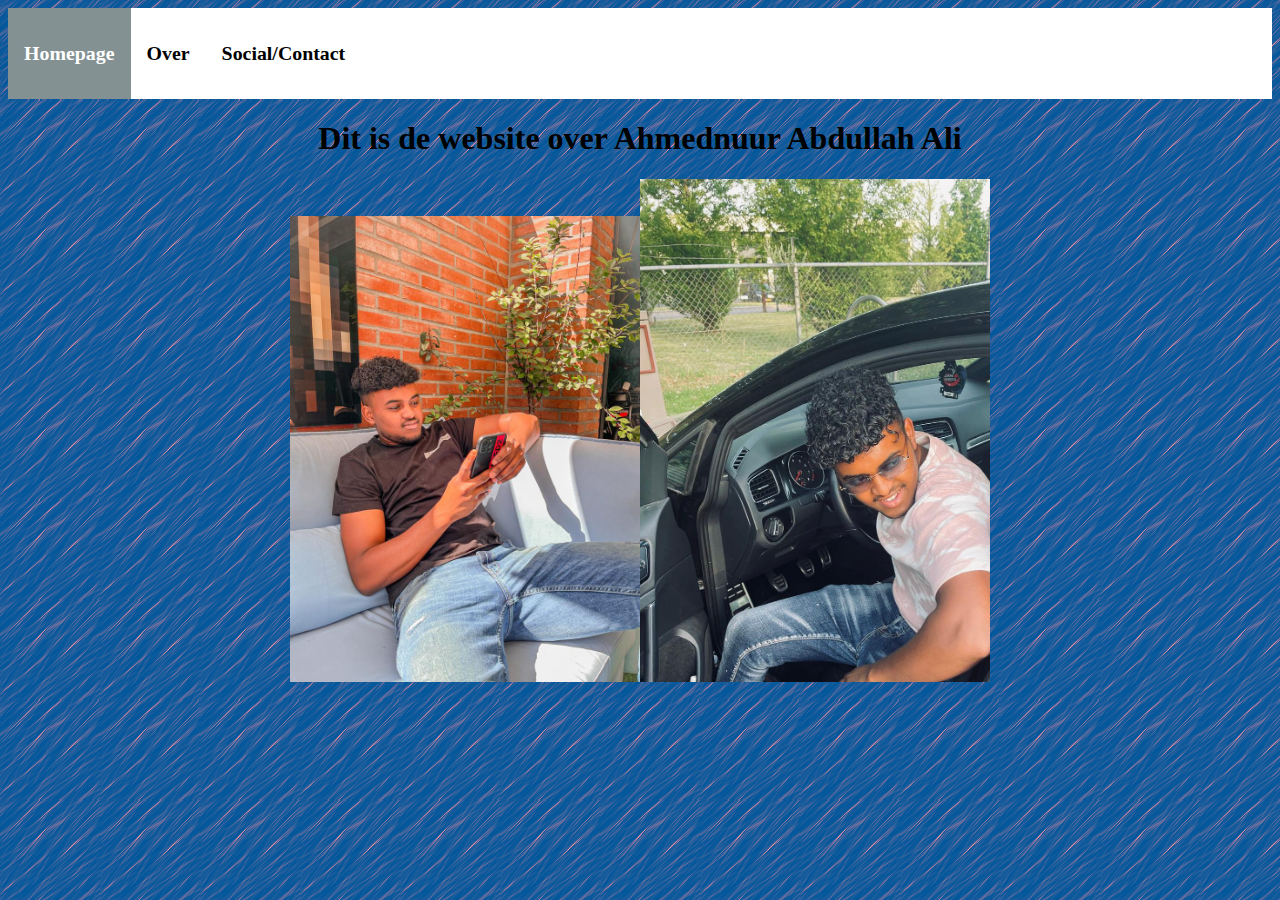
<file: index.html>
<!DOCTYPE html>
<html lang="en">
<head>
    <link rel="stylesheet" href="style1.css">
    <meta charset="UTF-8">
    <meta http-equiv="X-UA-Compatible" content="IE=edge">
    <meta name="viewport" content="width=device-width, initial-scale=1.0">
    <title>Website Over Ahmednuur</title>
</head>
<div class="topnav">
    <a class="active" href="index.html"><h3>Homepage</h3></a> 
    <a href="over.html"><h3>Over</h3></a>
    <a href="Socials.html"><h3>Social/Contact</h3></a>
  </div>
<body>
    <center><h1>Dit is de website over Ahmednuur Abdullah Ali</h1></center>
    <center><img src="whatsapp ahmednuur.jpeg" width="350px"></a><img src="autovroemvroem.jpeg" width="350px"></a></center>
    
</body>
</html>
</file>
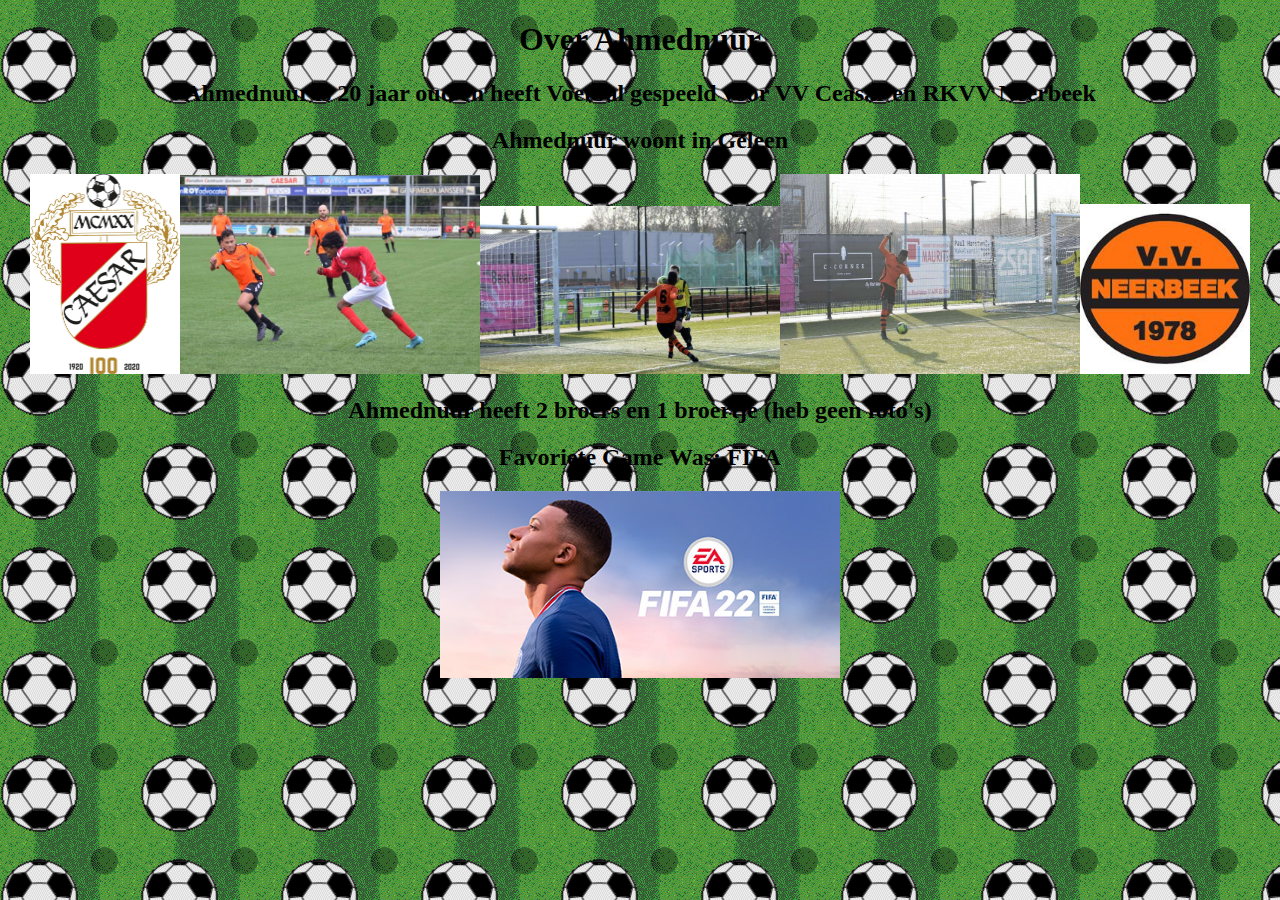
<file: over.html>
<!DOCTYPE html>
<html lang="en">
<head>
    <link rel="stylesheet" href="style2.css">
    <meta charset="UTF-8">
    <meta http-equiv="X-UA-Compatible" content="IE=edge">
    <meta name="viewport" content="width=device-width, initial-scale=1.0">
    <title>Document</title>
</head>
<center><h1>Over Ahmednuur</h1></center>
<body>
    <center><h2>Ahmednuur is 20 jaar oud en heeft Voetbal gespeeld voor VV Ceasar en RKVV Neerbeek</h2></center>
    <center><h2>Ahmednuur woont in Geleen</h2></center>
    <center><img src="futboll.jpeg" width="150px"><img src="voetball.jpeg" width="300px"><img src="voetballl.jpeg" width="300px"><img src="balvoett.jpeg" width="300px"><img src="Balvoetsport.jpeg" width="170px"></center>
    <article></article>
    <center><h2>Ahmednuur heeft 2 broers en 1 broertje (heb geen foto's)</h2></center>
    <article></article>
    <center><h2>Favoriete Game Was: FIFA</h2></center>
    <center><img src="ffia EA aborts.jpg" width="400px"></center>
    
</body>
</html>
</file>
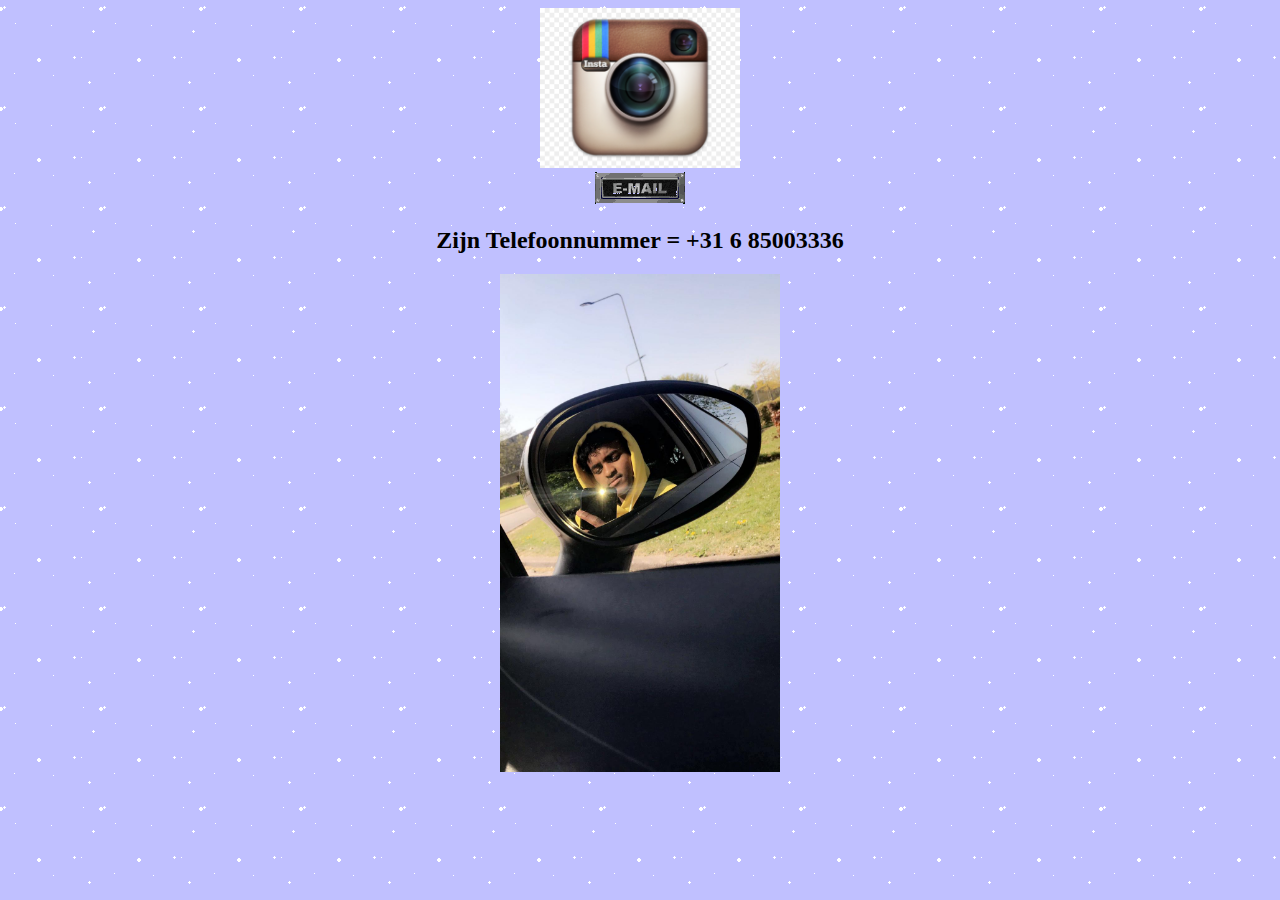
<file: Socials.html>
<!DOCTYPE html>
<html lang="en">
<head>
    <link rel="stylesheet" href="style3.css">
    <meta charset="UTF-8">
    <meta http-equiv="X-UA-Compatible" content="IE=edge">
    <meta name="viewport" content="width=device-width, initial-scale=1.0">
    <title>Social/Contact</title>
</head>
<body>
   <center><a href="https://www.instagram.com/achie046/"><img src="real insta piss.png" width="200px"></a></center>
   <Article></Article>
   <center><a href="mailto:211115@vistacollege.nl"><div id="Foto1"></div><img src="Email-03.gif"></a></center>
   <center><h2>Zijn Telefoonnummer = +31 6 85003336</h2></center>
   <center><img src="vroemvroem69.jpeg" width="280px"></center>
    
</body>
</html>
</file>
<file: style1.css>
body { background-image:url('uhmmmm.gif'); background-repeat:repeat; }
/* Add a black background color to the top navigation */
.topnav {
    background-color: #FFFFFF;
    overflow: hidden;
  }
  
  /* Style the links inside the navigation bar */
  .topnav a {
    float: left;
    color:#000000;
    text-align: center;
    padding: 14px 16px;
    text-decoration: none;
    font-size: 17px;
  }
  
  /* Change the color of links on hover */
  .topnav a:hover {
    background-color: #FFFFFF;
    color: black;
  }
  
  /* Add a color to the active/current link */
  .topnav a.active {
    background-color: #839192;
    color: white;
  }
</file>
<file: style2.css>
body {
    height: 100%;
    background: linear-gradient(90deg, #808080 50%, #4169e1 50%);
}
body { background-image:url('grasspasser.gif'); background-repeat:repeat; }
</file>
<file: style3.css>
body {
    height: 100%;
    background: linear-gradient(90deg, #4169e1 50%, #808080 50%);
}
body { background-image:url('snow.gif'); background-repeat:repeat; }
</file>
